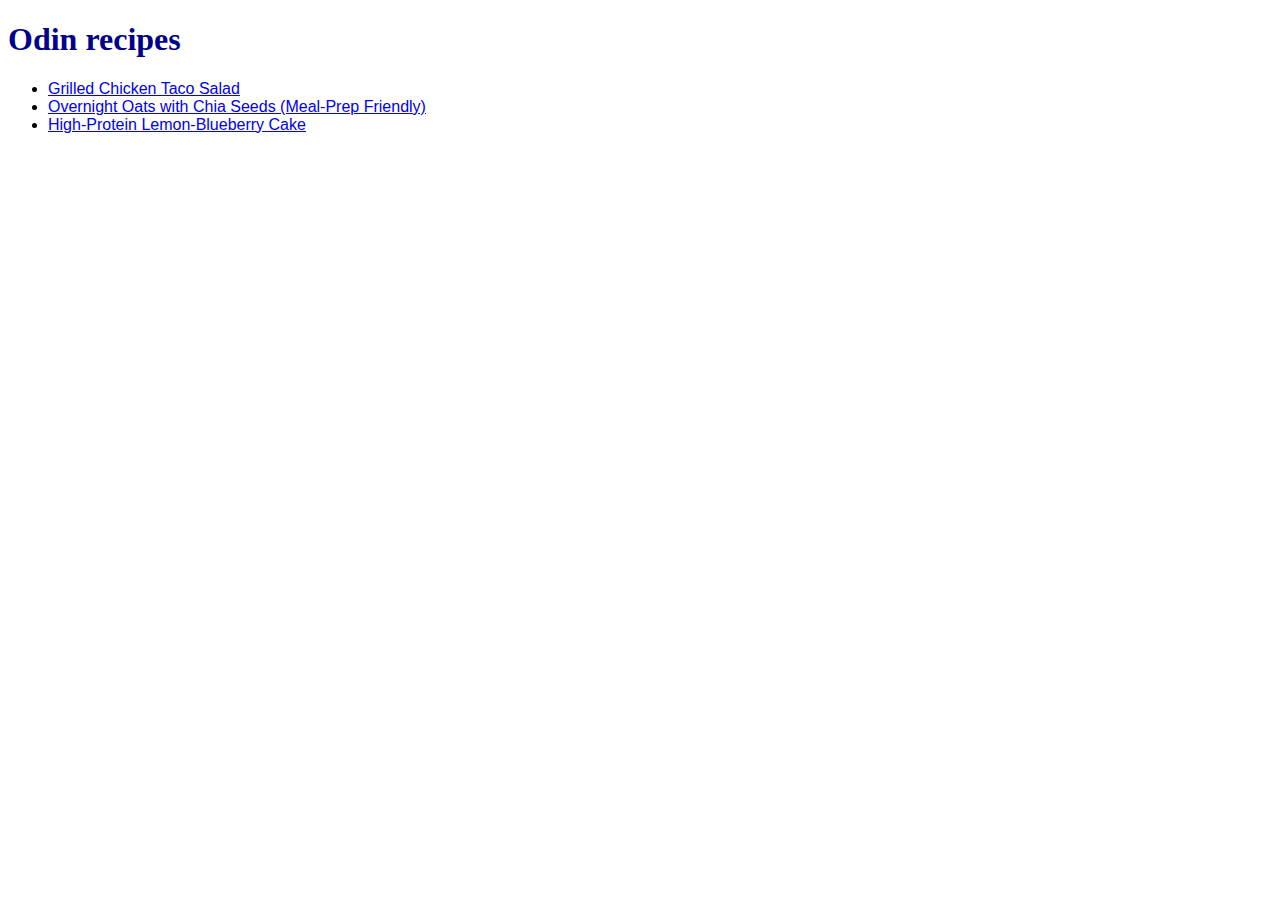
<file: index.html>
<!DOCTYPE html>
<html lang="en">
    <head>
        <meta charset="utf-8">
        <title>Odin recipes</title>
        <link rel="stylesheet" href="style.css">
    </head>
    <body>
        <h1>Odin recipes</h1>
        <ul>
            <li><a href="recipes/chicken.html">Grilled Chicken Taco Salad</a></li>
            <li><a href="recipes/oats.html">Overnight Oats with Chia Seeds (Meal-Prep Friendly)</a></li>
            <li><a href="recipes/cake.html">High-Protein Lemon-Blueberry Cake </a></li>
        </ul>
    </body>
</html>
</file>
<file: style.css>
h1 {
    font-family: fantasy;
    color: darkblue;
}

h2 {
    font-family: cursive;
    font-weight: bold;
}

p, ul, li {
    font-family: sans-serif;
}
</file>
